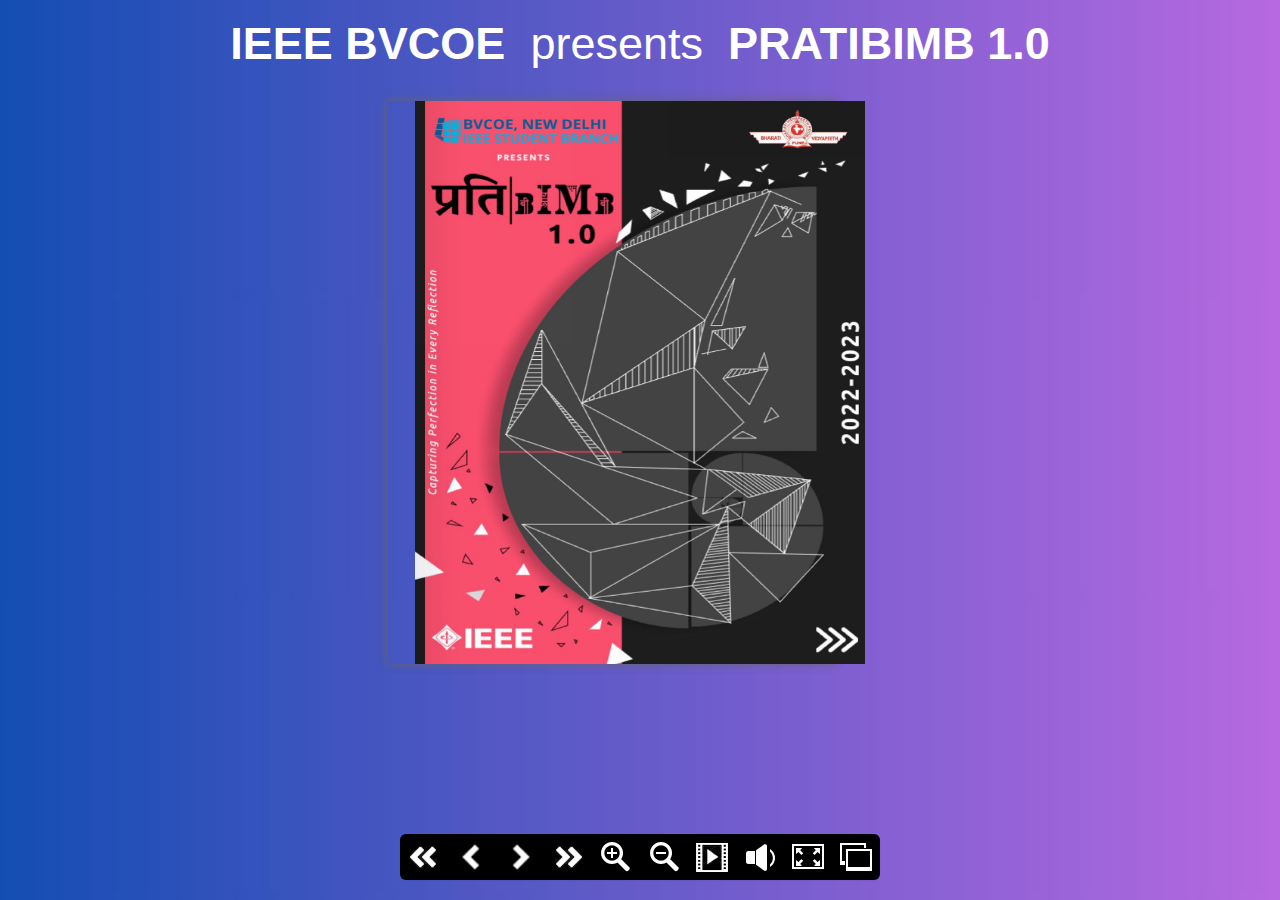
<file: index.html>
<!doctype html>

<!-- paulirish.com/2008/conditional-stylesheets-vs-css-hacks-answer-neither/ -->
<!--[if lt IE 7 ]> <html lang="en" class="no-js ie6"> <![endif]-->
<!--[if IE 7 ]>    <html lang="en" class="no-js ie7"> <![endif]-->
<!--[if IE 8 ]>    <html lang="en" class="no-js ie8"> <![endif]-->
<!--[if IE 9 ]>    <html lang="en" class="no-js ie9"> <![endif]-->
<!--[if (gt IE 9)|!(IE)]><!--> <html lang="en" class="no-js"> <!--<![endif]-->
<head>
    <script>(function(H){H.className=H.className.replace(/\bno-js\b/,'js')})(document.documentElement)</script>
    <meta charset="utf-8">
    <style>
        .js #features {
            margin-left: -12000px; width: 100%;
        }
    </style>
    <!-- Always force latest IE rendering engine (even in intranet) & Chrome Frame
       Remove this if you use the .htaccess -->
    <meta http-equiv="X-UA-Compatible" content="IE=edge,chrome=1">

    <title></title>
    <meta name="description" content="">
    <meta name="author" content="Marcio Aguiar">

    <!--  Mobile viewport optimized: j.mp/bplateviewport -->
    <meta name="viewport" content="width=device-width, initial-scale=1.0">

    <!-- CSS : implied media="all" -->
    <link rel="stylesheet" href="css/style.css">
    <link rel="stylesheet" href="css/pratibimb.css" type="text/css" />
    <link rel="stylesheet" type="text/css" href="css/preview.css"><!-- Uncomment if you are specifically targeting less enabled mobile browsers
	<link rel="stylesheet" media="handheld" href="css/handheld.css?v=2">  -->

    <link href='//fonts.googleapis.com/css?family=News+Cycle' rel='stylesheet' type='text/css'>
    <!-- All JavaScript at the bottom, except for Modernizr which enables HTML5 elements & feature detects -->
    <script src="js/modernizr-1.6.min.js"></script>

</head>
<body>
    <div id="container">
        <div>
            <p class="hs1"><strong> IEEE BVCOE</strong> &nbsp; presents &nbsp;<strong> PRATIBIMB 1.0</strong></p>
        </div>

<div id="main">
    <!-- <img id='click_to_open' src="images/click_to_open.png" alt='click to open' /> -->
    <div id='features'>
        <div id='cover'>
        </div>

        <div class='feature pagefx hardpage'>
            <img src="img/1.jpg" class="image111" alt="">
        </div>
        <div class='feature pagefx softpage'>
            <img src="img/2.jpg" class="image111" alt="">
        </div>
        <div class='feature pagefx softpage'>
            <img src="img/3.jpg" class="image111" alt="">
        </div>
        <div class='feature pagefx softpage'>
            <img src="img/4.jpg" class="image111" alt="">
        </div>
        <div class='feature pagefx softpage'>
            <img src="img/5.jpg" class="image111" alt="">
        </div>
        <div class='feature pagefx softpage'>
            <img src="img/6.jpg" class="image111" alt="">
        </div>
        <div class='feature pagefx softpage'>
            <img src="img/7.jpg" class="image111" alt="">
        </div>
        <div class='feature pagefx softpage'>
            <img src="img/8.jpg" class="image111" alt="">
        </div>
        <div class='feature pagefx softpage'>
            <img src="img/9.jpg" class="image111" alt="">
        </div>
        <div class='feature pagefx softpage'>
            <img src="img/10.jpg" class="image111" alt="">
        </div>
        <div class='feature pagefx softpage'>
            <img src="img/11.jpg" class="image111" alt="">
        </div>
        <div class='feature pagefx softpage'>
            <img src="img/12.jpg" class="image111" alt="">
        </div>
        <div class='feature pagefx softpage'>
            <img src="img/13.jpg" class="image111" alt="">
        </div>
        <div class='feature pagefx softpage'>
            <img src="img/14.jpg" class="image111" alt="">
        </div>
        <div class='feature pagefx softpage'>
            <img src="img/15.jpg" class="image111" alt="">
        </div>
        <div class='feature pagefx softpage'>
            <img src="img/16.jpg" class="image111" alt="">
        </div>
        <div class='feature pagefx softpage'>
            <img src="img/17.jpg" class="image111" alt="">
        </div>
        <div class='feature pagefx softpage'>
            <img src="img/18.jpg" class="image111" alt="">
        </div>
        <div class='feature pagefx softpage'>
            <img src="img/19.jpg" class="image111" alt="">
        </div>
        <div class='feature pagefx softpage'>
            <img src="img/20.jpg" class="image111" alt="">
        </div>
        <div class='feature pagefx softpage'>
            <img src="img/21.jpg" class="image111" alt="">
        </div>
        <div class='feature pagefx softpage'>
            <img src="img/22.jpg" class="image111" alt="">
        </div>
        <div class='feature pagefx softpage'>
            <img src="img/23.jpg" class="image111" alt="">
        </div>
        <div class='feature pagefx softpage'>
            <img src="img/24.jpg" class="image111" alt="">
        </div>
        <div class='feature pagefx softpage'>
            <img src="img/25.jpg" class="image111" alt="">
        </div>
        <div class='feature pagefx softpage'>
            <img src="img/26.jpg" class="image111" alt="">
        </div>
        <div class='feature pagefx softpage'>
            <img src="img/27.jpg" class="image111" alt="">
        </div>
        <div class='feature pagefx softpage'>
            <img src="img/28.jpg" class="image111" alt="">
        </div>
        <div class='feature pagefx softpage'>
            <img src="img/29.jpg" class="image111" alt="">
        </div>
        <div class='feature pagefx softpage'>
            <img src="img/30.jpg" class="image111" alt="">
        </div>
        <div class='feature pagefx softpage'>
            <img src="img/31.jpg" class="image111" alt="">
        </div>
        <div class='feature pagefx softpage'>
            <img src="img/32.jpg" class="image111" alt="">
        </div>
        <div class='feature pagefx softpage'>
            <img src="img/33.jpg" class="image111" alt="">
        </div>
        <div class='feature pagefx softpage'>
            <img src="img/34.jpg" class="image111" alt="">
        </div>
        <div class='feature pagefx softpage'>
            <img src="img/35.jpg" class="image111" alt="">
        </div>
        <div class='feature pagefx softpage'>
            <img src="img/36.jpg" class="image111" alt="">
        </div>
        <div class='feature pagefx softpage'>
            <img src="img/37.jpg" class="image111" alt="">
        </div>
        <div class='feature pagefx softpage'>
            <img src="img/38.jpg" class="image111" alt="">
        </div>
        <div class='feature pagefx softpage'>
            <img src="img/39.jpg" class="image111" alt="">
        </div>
        <div class='feature pagefx softpage'>
            <img src="img/40.jpg" class="image111" alt="">
        </div>
        <div class='feature pagefx softpage'>
            <img src="img/41.jpg" class="image111" alt="">
        </div>
        <div class='feature pagefx softpage'>
            <img src="img/42.jpg" class="image111" alt="">
        </div>
        <div class='feature pagefx softpage'>
            <img src="img/43.jpg" class="image111" alt="">
        </div>
        <div class='feature pagefx softpage'>
            <img src="img/44.jpg" class="image111" alt="">
        </div>
        <div class='feature pagefx softpage'>
            <img src="img/45.jpg" class="image111" alt="">
        </div>
        <div class='feature pagefx softpage'>
            <img src="img/46.jpg" class="image111" alt="">
        </div>
        <div class='feature pagefx softpage'>
            <img src="img/47.jpg" class="image111" alt="">
        </div>
        <div class='feature pagefx softpage'>
            <img src="img/48.jpg" class="image111" alt="">
        </div>
        <div class='feature pagefx softpage'>
            <img src="img/49.jpg" class="image111" alt="">
        </div>
        <div class='feature pagefx softpage'>
            <img src="img/50.jpg" class="image111" alt="">
        </div>
        <div class='feature pagefx softpage'>
            <img src="img/51.jpg" class="image111" alt="">
        </div>
        <div class='feature pagefx softpage'>
            <img src="img/52.jpg" class="image111" alt="">
        </div>
        <div class='feature pagefx softpage'>
            <img src="img/53.jpg" class="image111" alt="">
        </div>
        <div class='feature pagefx softpage'>
            <img src="img/54.jpg" class="image111" alt="">
        </div>
        <div class='feature pagefx softpage'>
            <img src="img/55.jpg" class="image111" alt="">
        </div>
        <div class='feature pagefx softpage'>
            <img src="img/56.jpg" class="image111" alt="">
        </div>
        <div class='feature pagefx softpage'>
            <img src="img/57.jpg" class="image111" alt="">
        </div>
        <div class='feature pagefx softpage'>
            <img src="img/58.jpg" class="image111" alt="">
        </div>
        <div class='feature pagefx softpage'>
            <img src="img/59.jpg" class="image111" alt="">
        </div>
        <div class='feature pagefx softpage'>
            <img src="img/60.jpg" class="image111" alt="">
        </div>
        <div class='feature pagefx softpage'>
            <img src="img/61.jpg" class="image111" alt="">
        </div>
        <div class='feature pagefx softpage'>
            <img src="img/62.jpg" class="image111" alt="">
        </div>
        <div class='feature pagefx softpage'>
            <img src="img/63.jpg" class="image111" alt="">
        </div>
        <div class='feature pagefx softpage'>
            <img src="img/64.jpg" class="image111" alt="">
        </div>
        <div class='feature pagefx softpage'>
            <img src="img/65.jpg" class="image111" alt="">
        </div>
        <div class='feature pagefx softpage'>
            <img src="img/66.jpg" class="image111" alt="">
        </div>
        <div class='feature pagefx softpage'>
            <img src="img/67.jpg" class="image111" alt="">
        </div>
        <div class='feature pagefx softpage'>
            <img src="img/68.jpg" class="image111" alt="">
        </div>
        <div class='feature pagefx softpage'>
            <img src="img/69.jpg" class="image111" alt="">
        </div>
        <div class='feature pagefx softpage'>
            <img src="img/70.jpg" class="image111" alt="">
        </div>
        <div class='feature pagefx softpage'>
            <img src="img/71.jpg" class="image111" alt="">
        </div>
        <div class='feature pagefx softpage'>
            <img src="img/72.jpg" class="image111" alt="">
        </div>
        <div class='feature pagefx softpage'>
            <img src="img/73.jpg" class="image111" alt="">
        </div>
        <div class='feature pagefx softpage'>
            <img src="img/74.jpg" class="image111" alt="">
        </div>
        <div class='feature pagefx softpage'>
            <img src="img/75.jpg" class="image111" alt="">
        </div>
        <div class='feature pagefx softpage'>
            <img src="img/76.jpg" class="image111" alt="">
        </div>
        <div class='feature pagefx softpage'>
            <img src="img/77.jpg" class="image111" alt="">
        </div>
        <div class='feature pagefx softpage'>
            <img src="img/78.jpg" class="image111" alt="">
        </div>
        <div class='feature pagefx softpage'>
            <img src="img/79.jpg" class="image111" alt="">
        </div>
        <div class='feature pagefx softpage'>
            <img src="img/80.jpg" class="image111" alt="">
        </div>
        <div class='feature pagefx softpage'>
            <img src="img/81.jpg" class="image111" alt="">
        </div>
        <div class='feature pagefx softpage'>
            <img src="img/82.jpg" class="image111" alt="">
        </div>
        <div class='feature pagefx softpage'>
            <img src="img/83.jpg" class="image111" alt="">
        </div>
        <div class='feature pagefx softpage'>
            <img src="img/84.jpg" class="image111" alt="">
        </div>
        <div class='feature pagefx softpage'>
            <img src="img/85.jpg" class="image111" alt="">
        </div>
        <div class='feature pagefx softpage'>
            <img src="img/86.jpg" class="image111" alt="">
        </div>
        <div class='feature pagefx softpage'>
            <img src="img/87.jpg" class="image111" alt="">
        </div>
        <div class='feature pagefx softpage'>
            <img src="img/88.jpg" class="image111" alt="">
        </div>
        <div class='feature pagefx softpage'>
            <img src="img/89.jpg" class="image111" alt="">
        </div>
        <div class='feature pagefx softpage'>
            <img src="img/90.jpg" class="image111" alt="">
        </div>
        <div class='feature pagefx softpage'>
            <img src="img/91.jpg" class="image111" alt="">
        </div>
        <div class='feature pagefx softpage'>
            <img src="img/92.jpg" class="image111" alt="">
        </div>
        <div class='feature pagefx softpage'>
            <img src="img/93.jpg" class="image111" alt="">
        </div>
        <div class='feature pagefx softpage'>
            <img src="img/94.jpg" class="image111" alt="">
        </div>
        <div class='feature pagefx softpage'>
            <img src="img/95.jpg" class="image111" alt="">
        </div>
        <div class='feature pagefx softpage'>
            <img src="img/96.jpg" class="image111" alt="">
        </div>
        <div class='feature pagefx softpage'>
            <img src="img/97.jpg" class="image111" alt="">
        </div>
        <div class='feature pagefx softpage'>
            <img src="img/98.jpg" class="image111" alt="">
        </div>
        <div class='feature pagefx softpage' style="background-color: black;">
            <img src="img/99.jpg" class="image111" alt="">
        </div>
        <div class='feature pagefx softpage' style="background-color: rgb(32, 31, 31);">
            
        </div>
        
        
        <div class='last_cover'>
            <img src="img/100.jpg" width="100%" height="100%" />
        </div>
        

    </div> <!-- features -->
    
</div>
<div id='thumbs_holder'>
    
</div>
<div class="nav">
    <ul>
        <li><a id='first'     href="#" title='goto first page'   >First page</a></li>
        <li><a id='back'      href="#" title='go back one page'  >Back</a></li>
        <li><a id='next'      href="#" title='go foward one page'>Next</a></li>
        <li><a id='last'      href="#" title='goto last page'    >last page</a></li>
        <li><a id='zoomin'    href="#" title='zoom in'           >Zoom In</a></li>
        <li><a id='zoomout'   href="#" title='zoom out'          >Zoom Out</a></li>
        <li><a id='slideshow' href="#" title='start slideshow'   >Slide Show</a></li>
        <li><a id='flipsound' href="#" title='flip sound on/off' >Flip sound</a></li>
        <li><a id='fullscreen' href="#" title='fullscreen on/off' >Fullscreen</a></li>
        <li><a id='thumbs'    href="#" title='thumbnails on/off' >Thumbs</a></li>
    </ul>
</div>
<footer>

</footer>

</div> <!--! end of #container -->
</div>

<!-- Javascript at the bottom for fast page loading -->

<!-- Grab Google CDN's jQuery. fall back to local if necessary -->
<script src="//ajax.googleapis.com/ajax/libs/jquery/1.9.1/jquery.min.js"></script>
<script>!window.jQuery && document.write(unescape('%3Cscript src="./js/libs/jquery-1.9.1.min.js"%3E%3C/script%3E'))</script>

<script type="text/javascript" src="pratibimb.min.js"></script>

<script type="text/javascript">
    $(document).ready(function() {
        $('#features').wowBook({
            height : 500
            ,width  : 800
            ,centeredWhenClosed : true
            ,hardcovers : true
            ,turnPageDuration : 1000
            ,numberedPages : [1,-2]
            ,controls : {
                zoomIn    : '#zoomin',
                zoomOut   : '#zoomout',
                next      : '#next',
                back      : '#back',
                first     : '#first',
                last      : '#last',
                slideShow : '#slideshow',
                flipSound : '#flipsound',
                thumbnails : '#thumbs',
                fullscreen : '#fullscreen'
            }
            ,scaleToFit: "#container"
            ,thumbnailsPosition : 'bottom'
            ,onFullscreenError : function(){
                var msg="Fullscreen failed.";
                if (self!=top) msg="The frame is blocking full screen mode. Click on 'remove frame' button above and try to go full screen again."
                alert(msg);
            }
        }).css({'display':'none', 'margin':'auto'}).fadeIn(1000);

        $("#cover").click(function(){
            $.wowBook("#features").advance();
        });

        var book = $.wowBook("#features");

        function rebuildThumbnails(){
            book.destroyThumbnails()
            book.showThumbnails()
            $("#thumbs_holder").css("marginTop", -$("#thumbs_holder").height()/2)
        }
        $("#thumbs_position button").on("click", function(){
            var position = $(this).text().toLowerCase()
            if ($(this).data("customized")) {
                position = "top"
                book.opts.thumbnailsParent = "#thumbs_holder";
            } else {
                book.opts.thumbnailsParent = "body";
            }
            book.opts.thumbnailsPosition = position
            rebuildThumbnails();
        })
        $("#thumb_automatic").click(function(){
            book.opts.thumbnailsSprite = null
            book.opts.thumbnailWidth = null
            rebuildThumbnails();
        })
        $("#thumb_sprite").click(function(){
            book.opts.thumbnailsSprite = "images/thumbs.jpg"
            book.opts.thumbnailWidth = 136
            rebuildThumbnails();
        })
        $("#thumbs_size button").click(function(){
            var factor = 0.02*( $(this).index() ? -1 : 1 );
            book.opts.thumbnailScale = book.opts.thumbnailScale + factor;
            rebuildThumbnails();
        })

    });
</script>

<!-- scripts concatenated and minified via ant build script-->
<script src="js/plugins.js"></script>
<script src="js/script.js"></script>
<!-- end concatenated and minified scripts-->

<!--[if lt IE 7 ]>
<script src="js/dd_belatedpng.js"></script>
<script> DD_belatedPNG.fix('img, .png_bg'); //fix any <img> or .png_bg background-images </script>
<![endif]-->

</body>
</html>
</file>
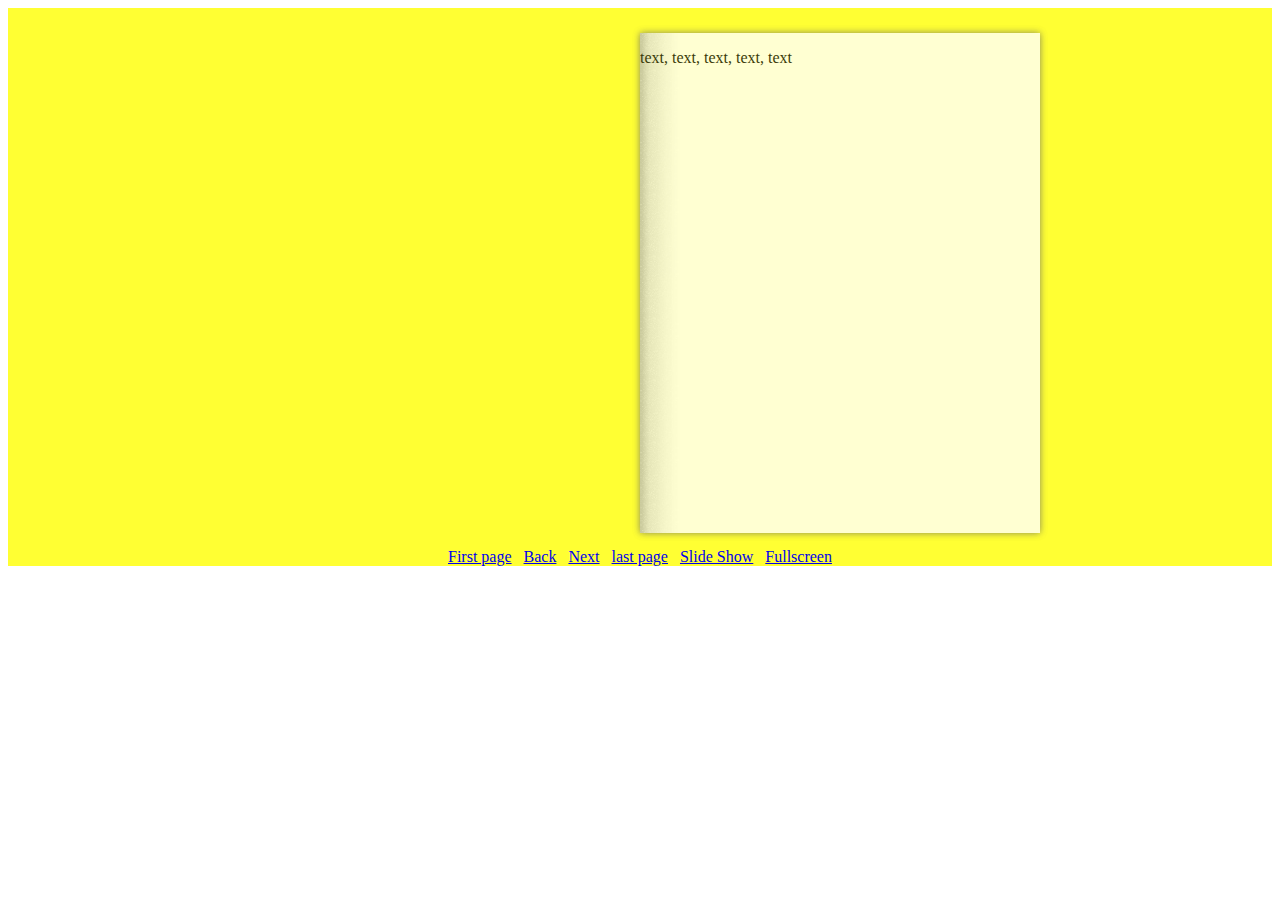
<file: light.html>
<!doctype html>

<!-- paulirish.com/2008/conditional-stylesheets-vs-css-hacks-answer-neither/ -->
<!--[if lt IE 7 ]> <html lang="en" class="no-js ie6"> <![endif]-->
<!--[if IE 7 ]>    <html lang="en" class="no-js ie7"> <![endif]-->
<!--[if IE 8 ]>    <html lang="en" class="no-js ie8"> <![endif]-->
<!--[if IE 9 ]>    <html lang="en" class="no-js ie9"> <![endif]-->
<!--[if (gt IE 9)|!(IE)]><!--> <html lang="en" class="no-js"> <!--<![endif]-->
<head>
    <meta charset="utf-8">
    <!-- Always force latest IE rendering engine (even in intranet) & Chrome Frame
       Remove this if you use the .htaccess -->
    <meta http-equiv="X-UA-Compatible" content="IE=edge,chrome=1">

    <title></title>

    <!--  Mobile viewport optimized: j.mp/bplateviewport -->
    <meta name="viewport" content="width=device-width, initial-scale=1.0">

</head>
<body>

<style>
/* always force a scrollbar in non-IE */
html { overflow-y: scroll; }


.wowbook {
    position : relative;
    zoom: 1;
}
.wowbook-page	{
    zoom: 1;
}

.wowbook-page-content {
    position : absolute;
    overflow : hidden;
    zoom: 1;
}

.wowbook-loading .wowbook-page-content {
    background-position: 50% 50%;
    background-repeat: no-repeat;
}

img.wowbook-lazy {
    height: 100%;
    left: 0;
    position: absolute;
    top: 0;
    width: 100%;
}

/* marker class */
.wowbook-left{}
.wowbook-right{}
.wowbook-disabled{}

.wowbook-handle {
    cursor   : pointer;
    height   : 100%;
    position : absolute;
    top      : 0;
    width    : 50px;
    z-index  : 10000;
    /* without this Chrome will mess the zindex of hardcover when it flips, making
       the cover to jump when the "curl page corner on hover" is enabled */
    -webkit-transform: translate3d(0px, 0px, 10000px);
}

.wowbook-handle.wowbook-disabled {
    display : none;
}

.wowbook-unselectable {
    -moz-user-select: none;
    -webkit-user-select: none;
    -ms-user-select: none;
}

.wowbook-page-content.wowbook-double-page {
    padding: 0;
}

/* shadows */
.wowbook-shadow-clipper {
    position : absolute;
    overflow : hidden;
    z-index : 999; /* 1 a menos do que o verso da pagina sendo foldada */
    zoom: 1;
    -webkit-backface-visibility: hidden; /* eliminate jagged edges */
}

.wowbook-shadow-container {
    display  : none;
    position : absolute;
    z-index  : 999; /* 1 a menos do que o verso da pagina sendo foldada */
    zoom: 1;
}

.wowbook-shadow-internal {
    background : url(./images/shadow_internal_fold.png) repeat-y;
    height     : 500px;
    width      : 200px;
    position   : absolute;
    zoom: 1;
    -webkit-backface-visibility: hidden; /* eliminate jagged edges */
}

.wowbook-shadow-fold {
    background : url(./images/shadow_fold.png) right top repeat-y;
    height     : 500px;
    width      : 100px;
    position   : absolute;
    zoom       : 1;
    -webkit-backface-visibility: hidden; /* eliminate jagged edges */
}

.wowbook-shadow-fold-flipped  {
    background-image : url(./images/shadow_fold_flip_h.png);
}

.wowbook-fold-gradient {
    background : url(./images/fold_gradient.png) right top repeat-y;
    height : 500px;
    width : 125px;
    position : absolute;
    top : 0;
    zoom: 1;
    -webkit-backface-visibility: hidden; /* eliminate jagged edges */
}

.wowbook-fold-gradient-flipped {
    background-image :  url(./images/fold_gradient_flip_h.png);
}

.wowbook-fold-gradient-container {
    position : absolute;
    z-index  : 1001; /* 1 a mais que o verso da pagina sendo foldada */
}

.wowbook-gutter-shadow {
    height     : 100%;
    width      : 40px;
    position   : absolute;
    top        : 0;
}

.wowbook-left .wowbook-gutter-shadow {
    background : url(./images/gutter_shadow_left.png) right top repeat-y;
    right      : 0;
    width      : 70px;
}

.wowbook-right .wowbook-gutter-shadow {
    background : url(./images/gutter_shadow_right.png) right top repeat-y;
    left       : 0;
}

.wowbook-hard-page-shadow {
    background : #888;
    position   : absolute;
    top        : 0;
    z-index    : 999; /* 1 a menos do que o verso da pagina sendo foldada */
}

.wowbook-page-number {
    bottom   : 0;
    padding-bottom: 0.3em;
    position : absolute;
}

.wowbook-left .wowbook-page-number {
    left : 0;
    padding-left: 0.5em;
}

.wowbook-right .wowbook-page-number {
    right : 0;
    padding-right: 0.5em;
}

.wowbook-book-shadow{
    -moz-box-shadow: 0 0 7px #666;
    -ms-box-shadow: 0 0 7px #666;
    -webkit-box-shadow: 0 0 7px #666;
    -o-box-shadow: 0 0 7px #666;
    box-shadow: 0 0 7px #666; /* if you change this, change the .wowbook-hard-page-shadow too */
}

.wowbook-hard-page-shadow {
    background : #888;
    box-shadow: 0 0 2px 0px #666;
    background: rgba(96, 96, 96, 0.5);
    position   : absolute;
    top        : 0;
    z-index    : 999;
}

.wowbook-page-holded {
}
.wowbook-page-holded object {
    /* visibility: hidden; */
}
</style>

<div style="background-color: #FFFF33; padding-top: 25px">

    <style>.feature{ background-color: #fff; }</style>

    <div id='features'>

        <div class='feature'>
            <p>text, text, text, text, text</p>
        </div>
        <div class='feature'>
            <p>text, text, text, text, text</p>
        </div>
        <div class='feature'>
            <p>text, text, text, text, text</p>
        </div>
        <div class='feature'>
            <p>text, text, text, text, text</p>
        </div>

    </div> <!-- features -->

    <div style="padding-top: 15px; text-align: center">
        <a id='first'     href="#" title='goto first page'   >First page</a> &nbsp;
        <a id='back'      href="#" title='go back one page'  >Back</a> &nbsp;
        <a id='next'      href="#" title='go foward one page'>Next</a> &nbsp;
        <a id='last'      href="#" title='goto last page'    >last page</a> &nbsp;
        <a id='slideshow' href="#" title='start slideshow'   >Slide Show</a> &nbsp;
        <a id='fullscreen' href="#" title='fullscreen on/off' >Fullscreen</a>
    </div>

</div>

<!-- All JavaScript at the bottom, except for Modernizr which enables HTML5 elements & feature detects -->
<script src="js/modernizr-1.6.min.js"></script>

<script src="//ajax.googleapis.com/ajax/libs/jquery/1.9.1/jquery.min.js"></script>

<script type="text/javascript" src="pratibimb.min.js"></script>

<script type="text/javascript">
    $(document).ready(function() {
        $('#features').wowBook({height : 500, width  : 800, pageNumbers: 0, flipSound: 0, controls : {
            next      : '#next',
            back      : '#back',
            first     : '#first',
            last      : '#last',
            slideShow : '#slideshow',
            flipSound : '#flipsound',
            fullscreen : '#fullscreen'
        }}).css({'display':'none', 'margin':'auto'}).fadeIn(1000);

    });
</script>

</body>
</html>
</file>
<file: css/preview.css>
@font-face {
  font-family: 'BebasNeueRegular';
  src: url('../fonts/BebasNeue-webfont.eot');
  src: url('../fonts/BebasNeue-webfont.eot?#iefix') format('embedded-opentype'), url('../fonts/BebasNeue-webfont.woff') format('woff'), url('../fonts/BebasNeue-webfont.ttf') format('truetype'), url('../fonts/BebasNeue-webfont.svg#BebasNeueRegular') format('svg');
  font-weight: normal;
  font-style: normal;
}
html,
body {
  overflow: hidden;
}
body,
html {
  height: 100%;
}
.wowbook {
  color: #333;
}
.wowbook-page-content {
  background: white;
}
.wowbook-left .wowbook-gutter-shadow {
  background-image: url('../images/page_left_background.png');
  opacity: 0.5;
  width: 60px;
}
.wowbook-right .wowbook-gutter-shadow {
  background-image: url('../images/page_right_background.png');
  background-position: 0 0;
  width: 75px;
}
body {
  color: black;
  /* background: #ffffff url("../images/wood.jpg"); */
  background-image: url(../images/bg.jpg);
  background-position: center;
  background-repeat: no-repeat;
  background-size: cover;
  background-position: 50% top;
  -webkit-box-sizing: border-box;
  /* Safari/Chrome, other WebKit */

  -moz-box-sizing: border-box;
  /* Firefox, other Gecko */

  box-sizing: border-box;
}
a,
a:active,
a:visited {
  text-decoration: none;
}
#container {
  -webkit-box-sizing: border-box;
  /* Safari/Chrome, other WebKit */

  -moz-box-sizing: border-box;
  /* Firefox, other Gecko */

  box-sizing: border-box;
  /* Opera/IE 8+ */

  height: 100%;
  max-width: 900px;
  margin: auto;
  padding-top: 46px;
  padding-bottom: 40px;
}
h1,
h2 {
  font-size: 32px;
  font-weight: normal;
  font-family: 'News Cycle', sans-serif;
  text-shadow: 0 1px 0 rgba(10, 10, 10, 0.5);
  margin-top: 1em;
  margin-bottom: 0.5em;
}
h2 {
  font-size: 24px;
  margin-bottom: 0.5em;
}
.nav {
  height: 46px;
  left: 0;
  position: absolute;
  right: 0;
  bottom: 20px;
  z-index: 2147483647;
  zoom: 1;
}
.nav a {
  display: block;
  height: 46px;
  width: 48px;
  padding: 0;
  background: #000000 no-repeat;
  background-position: 8px 7px;
  text-indent: 100%;
  white-space: nowrap;
  overflow: hidden;
}
.nav #zoomin {
  background-image: url(../images/icons/zoom_in.png);
}
.nav #zoomout {
  background-image: url(../images/icons/zoom_out.png);
}
.nav #first {
  background-image: url(../images/icons/arrow_double_left.png);
}
.nav #last {
  background-image: url(../images/icons/arrow_double_right.png);
}
.nav #next {
  background-image: url(../images/icons/arrow_right.png);
}
.nav #back {
  background-image: url(../images/icons/arrow_left.png);
}
.nav #slideshow {
  background-image: url(../images/icons/slideshow_play.png);
}
.nav #slideshow.wowbook-disabled {
  background-image: url(../images/icons/slideshow_pause.png);
}
.nav #flipsound {
  background-image: url(../images/icons/sound_on.png);
}
.nav #flipsound.wowbook-disabled {
  background-image: url(../images/icons/sound_off.png);
}
.nav #thumbs {
  background-image: url(../images/icons/thumbs.png);
}
.nav #fullscreen {
  background-image: url(../images/icons/fullscreen_on.png);
}
.nav #fullscreen.wowbook-disabled {
  background-image: url(../images/icons/fullscreen_off.png);
}
.nav a:hover {
  background-color: #2C2C2C;
  background-image: -webkit-gradient(linear, left top, left bottom, color-stop(0%, #fcfcfc), color-stop(100%, #f0f0f0));
  background-image: -webkit-linear-gradient(top, #555555, #222222);
  background-image: -moz-linear-gradient(top, #555555, #222222);
  background-image: -ms-linear-gradient(top, #555555, #222222);
  background-image: -o-linear-gradient(top, #555555, #222222);
  background-image: linear-gradient(top, #555555, #222222);
}
.nav a:active,
.nav a:hover,
.nav a {
  outline: none;
}

  @media screen and (max-width: 568px), screen and (max-height: 380px) {
  #container {
    padding-top: 35px;
    padding-bottom: 5px;
    position: relative;
    top: 120px;
  }
  
  .hs1 {
    font-family: "Jost", sans-serif;
    display: flex;
    justify-content: center;
    align-items: center;
    font-size: 20px;
    color: white;
    
  }
  .nav {
    margin:auto;
    top: 0px;
  }
  .nav li {
    height: 32px;
  }
  .nav li a {
    background-size: 50% 50%;
    height: 32px;
    width: 32px;
  }
  html {
    -webkit-text-size-adjust: none;
  }
  #click_to_open {
    display: none;
  }
}
.wowbook-page-content {
  padding: 1em;
}
#main {
  position: relative;
}
#click_to_open {
  position: absolute;
  left: 25%;
  margin-left: -180px;
  top: 50%;
  margin-top: -50px;
}
.js #features {
  mmargin-left: -12000px;
}
.wowbook-page {
  mmargin: auto;
}
.wowbook-page h1 {
  font-family: 'BebasNeueRegular', sans-serif;
  font-size: 32px;
  color: white;
  background: #aa2b2b;
  line-height: 1.5;
  padding: 5px 5px 0px;
  margin: 0;
}
.wowbook-page .subtitle {
  font-family: 'BebasNeueRegular', sans-serif;
  font-size: 18px;
  color: black;
  line-height: 1.5;
  padding: 5px 5px 0px;
  font-style: italic;
}
.wowbook-page p,
.wowbook-page ul {
  font-family: 'News Cycle', sans-serif;
  font-size: 24px;
  margin-top: 0.5em;
}
.wowbook-page li {
  list-style: none;
}
#cover {
  background: #ffffff url("../img/0.jpg") no-repeat;
  background-size: 100% 100%;
}
.feature {
  padding: 1em 1em;
  font-family: 'BebasNeueRegular', sans-serif;
  height: 500px;
  width: 400px;
  background: white;
}
.feature h1,
.feature h2 {
  font-family: 'BebasNeueRegular', sans-serif;
  font-size: 38px;
  color: black;
}
.wowbook-page .feature.pagefx p {
  font-size: 22px;
}
.wowbook-page .feature.pagefx .subtitle {
  margin-top: 0;
  font-size: 18px;
}
.wowbook-page .feature.pagefx h1 {
  font-size: 48px;
  color: #aa2b2b;
  background: none;
  line-height: 0.7;
  padding: 5px 0px 0px;
  margin: 0;
}
.easy {
  background: #ffffff url("../images/easy.png") no-repeat left top;
  background-size: 200% 100%;
  zoom: 1;
  ffont-size: 1.5em;
  ffont-family: lato;
}
.easy h1,
.easy p,
.easy .subtitle {
  display: none;
}
.wowbook-right .easy {
  background-position: right top;
}
.design {
  background: #ffffff url("../images/design.png") no-repeat;
  background-size: 200% 100%;
}
.design h1 {
  background: none;
  text-indent: -10000px;
  color: #88bfbf;
  text-shadow: 1px 1px 0px #447f7f;
  font-size: 144px;
  line-height: 0.8;
  bborder-bottom: 2px solid #88bfbf;
}
.design .subtitle {
  font-family: 'News Cycle', sans-serif;
  font-style: normal;
  font-size: 30px;
  color: #333;
  position: absolute;
  top: 27%;
}
.wowbook-right .design {
  background-position: right top;
}
.wowbook-right .design p {
  text-align: right;
  position: absolute;
  bottom: 1.5em;
  font-size: 30px;
  padding-right: 1em;
}
.responsive pp {
  font-size: 16px;
}
.responsive hh2 {
  font-size: 20px;
}
.responsive h1 {
  color: white;
}
.thumbnails p {
  font-size: 16px;
}
.thumbnails h2 {
  font-size: 20px;
}
.thumbnails h1 {
  color: white;
}
#thumbs_holder {
  position: absolute;
  top: 50%;
  width: 100%;
  height: auto;
  left: 0;
  z-index: 10000;
}
#thumbs_holder .wowbook-thumbnails {
  background: none repeat scroll 0 0 #222;
  background: none repeat scroll 0 0 rgba(0, 0, 0, 0.8);
  border-top: 1px solid white;
  border-top-color: rgba(255, 255, 255, 0.5);
  border-bottom: 1px solid gray;
  border-bottom-color: rgba(64, 64, 64, 0.5);
  box-shadow: 0 0 20px #aa2b2b;
  padding: 10px 0;
  position: relative;
}
#thumbs_holder .wowbook-button {
  background-color: #AA2B2B;
}
.wowbook-thumbnails {
  background: none repeat scroll 0 0 #888;
  background: none repeat scroll 0 0 rgba(128, 128, 128, 0.48);
  border-top: 1px solid white;
  border-top-color: rgba(255, 255, 255, 0.5);
  border-bottom: 1px solid gray;
  border-bottom-color: rgba(64, 64, 64, 0.5);
  box-shadow: 0 0 15px rgba(128, 128, 128, 0.48);
}
.wowbook-horizontal.wowbook-thumbnails {
  padding-top: 10px;
  padding-bottom: 10px;
}
.wowbook-vertical .wowbook-thumbnail {
  margin-top: 5px;
  margin-bottom: 5px;
}
#thumbs_type,
#thumbs_position,
#thumbs_size {
  text-align: center;
}
#thumbs_position button {
  width: 49%;
}
#zoom-feature {
  background: #ffffff url("../images/zoom.jpg") no-repeat;
  background-size: 200% 100%;
}
#zoom-feature h1 {
  font-size: 100px;
  color: #333;
  background: none;
  line-height: 1.1;
  padding: 5px 0px 0px;
  text-align: right;
}
#zoom-feature2 {
  background-color: white;
  background-image: url("../images/zoom.jpg");
  background-size: 200% 100%;
  background-position: right top;
  background-repeat: no-repeat;
}
.deeplinking {
  color: white;
  background: url("../images/chain.jpg") no-repeat;
  background-size: 200% 100%;
}
.deeplinking h1 {
  color: white;
  background: #3d567d !important;
}
.deeplinking a,
.deeplinking a:active,
.deeplinking a:visited {
  color: #f8f8f8;
  text-decoration: underline;
}
.wowbook-right .deeplinking {
  background-position: top right;
}
.wowbook-page .feature.numbering {
  background: url("../images/numbering.png") #ffffff no-repeat;
  background-size: 100% 100%;
}
.wowbook-page .feature.numbering h1 {
  color: #AA2B2B;
  background: none;
  font-size: 40px;
  padding-left: 0;
  padding-right: 0;
}
.wowbook-page .feature.numbering p {
  font-size: 23px;
}
.wowbook-page .feature.numbering .wowbook-page-number {
  text-indent: 100%;
  overflow: hidden;
}
.wowbook-page .feature.slideshow h1 {
  color: #AA2B2B;
  background: none;
  font-size: 40px;
  padding-left: 0;
  padding-right: 0;
}
.wowbook-page .feature.slideshow a {
  display: block;
  text-align: center;
}
.wowbook-page .feature.flash {
  background: url("../images/flash.png") #ffffff no-repeat;
  background-size: 200% 100%;
  padding-top: 42%;
  /* 170px/400px */

}
.wowbook-page .feature.flash p {
  font-size: 20px;
  padding: 0.7em;
}
.wowbook-page .feature.flash h1 {
  display: none;
}
.feature.flash-demo {
  background: url("../images/flash.png") #ffffff no-repeat;
  background-position: top right;
  background-size: 200% 100%;
  padding-top: 25%;
  text-align: center;
  line-height: 2em;
  font-size: 1.2em;
}
.more {
  background: url("../images/more.png") #ffffff no-repeat;
  background-size: 200% 100%;
  padding-top: 30px;
}
.more h1 {
  display: none;
}
.more ul {
  margin-left: 1em;
}
.more li {
  margin-bottom: 0.7em;
}
.last_cover {
  padding: 0;
}
.wowbook-right .more {
  background-position: top right;
}
</file>
<file: css/handheld.css>
* {
  float: none;       /* Screens are not big enough to account for floats */
  background: #fff;  /*  As much contrast as possible */
  color: #000;
}

/* Slightly reducing font size to reduce need to scroll */
body { font-size: 80%; }
</file>
<file: css/style.css>
/* 
  HTML5 ✰ Boilerplate 
  
  style.css contains a reset, font normalization and some base styles.
  
  credit is left where credit is due.
  much inspiration was taken from these projects:
    yui.yahooapis.com/2.8.1/build/base/base.css
    camendesign.com/design/
    praegnanz.de/weblog/htmlcssjs-kickstart
*/

/* 
  html5doctor.com Reset Stylesheet (Eric Meyer's Reset Reloaded + HTML5 baseline)body
  html5doctor.com Reset Stylesheet (Eric Meyer's Reset Reloaded + HTML5 baseline)
  v1.4 2009-07-27 | Authors: Eric Meyer & Richard Clark
  html5doctor.com/html-5-reset-stylesheet/
*/

html,
body,
div,
span,
object,
iframe,
h1,
h2,
h3,
h4,
h5,
h6,
p,
blockquote,
pre,
abbr,
address,
cite,
code,
del,
dfn,
em,
img,
ins,
kbd,
q,
samp,
small,
strong,
sub,
sup,
var,
b,
i,
dl,
dt,
dd,
ol,
ul,
li,
fieldset,
form,
label,
legend,
table,
caption,
tbody,
tfoot,
thead,
tr,
th,
td,
article,
aside,
canvas,
details,
figcaption,
figure,
footer,
header,
hgroup,
menu,
.nav,
section,
summary,
time,
mark,
audio,
video {
  margin: 0;
  padding: 0;
  border: 0;
  outline: 0;
  font-size: 100%;
  vertical-align: baseline;
  background: transparent;
}

article,
aside,
details,
figcaption,
figure,
footer,
header,
hgroup,
menu,
.nav,
section {
  display: block;
}

.nav ul {
  list-style: none;
}

blockquote,
q {
  quotes: none;
}

blockquote:before,
blockquote:after,
q:before,
q:after {
  content: "";
  content: none;
}

a {
  margin: 0;
  padding: 0;
  font-size: 100%;
  vertical-align: baseline;
  background: transparent;
}

ins {
  background-color: #ff9;
  color: #000;
  text-decoration: none;
}

mark {
  background-color: #ff9;
  color: #000;
  font-style: italic;
  font-weight: bold;
}

del {
  text-decoration: line-through;
}

abbr[title],
dfn[title] {
  border-bottom: 1px dotted;
  cursor: help;
}

/* tables still need cellspacing="0" in the markup */
table {
  border-collapse: collapse;
  border-spacing: 0;
}

hr {
  display: block;
  height: 1px;
  border: 0;
  border-top: 1px solid #ccc;
  margin: 1em 0;
  padding: 0;
}

input,
select {
  vertical-align: middle;
}

/* END RESET CSS */

/* fonts.css from the YUI Library: developer.yahoo.com/yui/
   Refer to developer.yahoo.com/yui/3/cssfonts/ for font sizing percentages

  There are three custom edits:
   * remove arial, helvetica from explicit font stack
   * we normalize monospace styles ourselves
   * table font-size is reset in the HTML5 reset above so there is no need to repeat
*/
body {
  font: 100%/1.231 sans-serif;
  *font-size: small;
} /* hack retained to preserve specificity */

select,
input,
textarea,
button {
  font: 99% sans-serif;
}

/* normalize monospace sizing 
 * en.wikipedia.org/wiki/MediaWiki_talk:Common.css/Archive_11#Teletype_style_fix_for_Chrome
 */
pre,
code,
kbd,
samp {
  font-family: monospace, sans-serif;
}

/* 
 * minimal base styles 
 */

body,
select,
input,
textarea {
  /* #444 looks better than black: twitter.com/H_FJ/statuses/11800719859 */
  color: #444;
  /* set your base font here, to apply evenly */
  /* font-family: Georgia, serif;  */
}

/* Headers (h1,h2,etc) have no default font-size or margin,
   you'll want to define those yourself. */
h1,
h2,
h3,
h4,
h5,
h6 {
  font-weight: bold;
}

/* always force a scrollbar in non-IE */
html {
  overflow-y: scroll;
}

/* Accessible focus treatment: people.opera.com/patrickl/experiments/keyboard/test */
a:hover,
a:active {
  outline: none;
}

a,
a:active,
a:visited {
  color: #607890;
}
a:hover {
  color: #036;
}

ul,
ol {
  margin-left: 1.8em;
}
ol {
  list-style-type: decimal;
}

/* Remove margins for .navigation lists */
.nav ul,
.nav li {
  margin: 0;
}

small {
  font-size: 85%;
}
strong,
th {
  font-weight: bold;
}

td,
td img {
  vertical-align: top;
}

sub {
  vertical-align: sub;
  font-size: smaller;
}
sup {
  vertical-align: super;
  font-size: smaller;
}

pre {
  padding: 15px;

  /* www.pathf.com/blogs/2008/05/formatting-quoted-code-in-blog-posts-css21-white-space-pre-wrap/ */
  white-space: pre; /* CSS2 */
  white-space: pre-wrap; /* CSS 2.1 */
  white-space: pre-line; /* CSS 3 (and 2.1 as well, actually) */
  word-wrap: break-word; /* IE */
}

textarea {
  overflow: auto;
} /* thnx ivannikolic! www.sitepoint.com/blogs/2010/08/20/ie-remove-textarea-scrollbars/ */

.ie6 legend,
.ie7 legend {
  margin-left: -7px;
} /* thnx ivannikolic! */

/* align checkboxes, radios, text inputs with their label
   by: Thierry Koblentz tjkdesign.com/ez-css/css/base.css  */
input[type="radio"] {
  vertical-align: text-bottom;
}
input[type="checkbox"] {
  vertical-align: bottom;
}
.ie7 input[type="checkbox"] {
  vertical-align: baseline;
}
.ie6 input {
  vertical-align: text-bottom;
}

/* hand cursor on clickable input elements */
label,
input[type="button"],
input[type="submit"],
button {
  cursor: pointer;
}

/* webkit browsers add a 2px margin outside the chrome of form elements */
button,
input,
select,
textarea {
  margin: 0;
}

/* colors for form validity */
input:valid,
textarea:valid {
}
input:invalid,
textarea:invalid {
  border-radius: 1px;
  -moz-box-shadow: 0px 0px 5px red;
  -webkit-box-shadow: 0px 0px 5px red;
  box-shadow: 0px 0px 5px red;
}
.no-boxshadow input:invalid,
.no-boxshadow textarea:invalid {
  background-color: #f0dddd;
}

/* These selection declarations have to be separate.
   No text-shadow: twitter.com/miketaylr/status/12228805301 
   Also: hot pink. */
::-moz-selection {
  background: #ff5e99;
  color: #fff;
  text-shadow: none;
}
::selection {
  background: #ff5e99;
  color: #fff;
  text-shadow: none;
}

/*  j.mp/webkit-tap-highlight-color */
a:link {
  -webkit-tap-highlight-color: #ff5e99;
}

/* make buttons play nice in IE:    
   www.viget.com/inspire/styling-the-button-element-in-internet-explorer/ */
button {
  width: auto;
  overflow: visible;
}

/* bicubic resizing for non-native sized IMG: 
   code.flickr.com/blog/2008/11/12/on-ui-quality-the-little-things-client-side-image-resizing/ */
.ie7 img {
  -ms-interpolation-mode: bicubic;
}

/* 
 * Non-semantic helper classes 
 */

/* for image replacement */
.ir {
  display: block;
  text-indent: -999em;
  overflow: hidden;
  background-repeat: no-repeat;
  text-align: left;
  direction: ltr;
}

/* Hide for both screenreaders and browsers
   css-discuss.incutio.com/wiki/Screenreader_Visibility */
.hidden {
  display: none;
  visibility: hidden;
}

/* Hide only visually, but have it available for screenreaders 
   www.webaim.org/techniques/css/invisiblecontent/  &  j.mp/visuallyhidden  */
.visuallyhidden {
  position: absolute !important;
  clip: rect(1px 1px 1px 1px); /* IE6, IE7 */
  clip: rect(1px, 1px, 1px, 1px);
}

/* Hide visually and from screenreaders, but maintain layout */
.invisible {
  visibility: hidden;
}

/* >> The Magnificent CLEARFIX: Updated to prevent margin-collapsing on child elements << j.mp/bestclearfix */
.clearfix:before,
.clearfix:after {
  content: "\0020";
  display: block;
  height: 0;
  visibility: hidden;
}

.clearfix:after {
  clear: both;
}
/* Fix clearfix: blueprintcss.lighthouseapp.com/projects/15318/tickets/5-extra-margin-padding-bottom-of-page */
.clearfix {
  zoom: 1;
}

/* Primary Styles
    Author: 
 */

/*
 * Media queries for responsive design
 * These follow after primary styles so they will successfully override. 
 */

@media all and (orientation: portrait) {
  /* Style adjustments for portrait mode goes here */
}

@media all and (orientation: landscape) {
  /* Style adjustments for landscape mode goes here */
}

/* Grade-A Mobile Browsers (Opera Mobile, iPhone Safari, Android Chrome)  
   Consider this: www.cloudfour.com/css-media-query-for-mobile-is-fools-gold/ */
@media screen and (max-device-width: 480px) {
  /* Uncomment if you don't want iOS and WinMobile to mobile-optimize the text for you
     j.mp/textsizeadjust 
  html { -webkit-text-size-adjust:none; -ms-text-size-adjust:none; } */
}

/* 
 * print styles
 * inlined to avoid required HTTP connection www.phpied.com/delay-loading-your-print-css/ 
 */
@media print {
  * {
    background: transparent !important;
    color: #444 !important;
    text-shadow: none !important;
  }
  a,
  a:visited {
    color: #444 !important;
    text-decoration: underline;
  }
  a:after {
    content: " (" attr(href) ")";
  }
  abbr:after {
    content: " (" attr(title) ")";
  }
  .ir a:after {
    content: "";
  } /* Don't show links for images */
  pre,
  blockquote {
    border: 1px solid #999;
    page-break-inside: avoid;
  }
  thead {
    display: table-header-group;
  } /* css-discuss.incutio.com/wiki/Printing_Tables */
  tr,
  img {
    page-break-inside: avoid;
  }
  @page {
    margin: 0.5cm;
  }
  p,
  h2,
  h3 {
    orphans: 3;
    widows: 3;
  }
  h2,
  h3 {
    page-break-after: avoid;
  }
}

/* ******************************************* */

.nav {
  height: 26px;
  text-align: center;
}
.nav ul {
  padding: 0;
  bborder-width: 1px;
  border-style: solid;
  border-color: #d5d5d5 #d2d2d2 #cdcdcd;
  border-radius: 6px;
  display: -moz-inline-box;
  -moz-box-orient: vertical;
  display: inline-block;
  vertical-align: baseline;
  zoom: 1;
  *display: inline;
  *vertical-align: auto;
  -webkit-box-shadow: 0 1px 1px rgba(0, 0, 0, 0.04);
  -moz-box-shadow: 0 1px 1px rgba(0, 0, 0, 0.04);
  -ms-box-shadow: 0 1px 1px rgba(0, 0, 0, 0.04);
  -o-box-shadow: 0 1px 1px rgba(0, 0, 0, 0.04);
  box-shadow: 0 1px 1px rgba(0, 0, 0, 0.04);
}
.nav li {
  float: left;
  bborder-left: 1px solid #d2d2d2;
}
.nav li:first-child {
  border-left: 0;
}
.nav li:first-child a {
  border-radius: 6px 0 0 6px;
}
.nav li:last-child a {
  border-radius: 0 6px 6px 0;
}
.nav a {
  position: relative;
  display: block;
  padding: 0 14px;
  font-size: 11px;
  font-weight: bold;
  color: #666;
  color: rgb(221, 221, 221);
  height: 26px;
  line-height: 26px;
  text-shadow: 0 1px #fff;
  background: #fafafa;
  background-color: #fcfcfc;
  background-image: -webkit-gradient(
    linear,
    left top,
    left bottom,
    color-stop(0%, #fcfcfc),
    color-stop(100%, #f0f0f0)
  );
  background-image: -webkit-linear-gradient(top, #fcfcfc, #f0f0f0);
  background-image: -moz-linear-gradient(top, #fcfcfc, #f0f0f0);
  background-image: -ms-linear-gradient(top, #fcfcfc, #f0f0f0);
  background-image: -o-linear-gradient(top, #fcfcfc, #f0f0f0);
  background-image: linear-gradient(top, #fcfcfc, #f0f0f0);

  background-color: #2c2c2c;
  background-image: -webkit-gradient(
    linear,
    left top,
    left bottom,
    color-stop(0%, #fcfcfc),
    color-stop(100%, #f0f0f0)
  );
  background-image: -webkit-linear-gradient(top, #333333, #222222);
  background-image: -moz-linear-gradient(top, #333333, #222222);
  background-image: -ms-linear-gradient(top, #333333, #222222);
  background-image: -o-linear-gradient(top, #333333, #222222);
  background-image: linear-gradient(top, #333333, #222222);

  /*-webkit-box-shadow: inset 1px 1px #fafafa, inset -1px -1px #fafafa;
    -moz-box-shadow: inset 1px 1px #fafafa, inset -1px -1px #fafafa;
    -ms-box-shadow: inset 1px 1px #fafafa, inset -1px -1px #fafafa;
    -o-box-shadow: inset 1px 1px #fafafa, inset -1px -1px #fafafa;
    box-shadow: inset 1px 1px #fafafa, inset -1px -1px #fafafa; }*/
}

.nav a:hover {
  color: #333;
  color: rgb(221, 221, 221); /* FIXME */
  z-index: 10;
  text-decoration: none;
  /*
      /-webkit-box-shadow: 0 0 3px rgba(0, 0, 0, 0.3), inset 1px 1px #fafafa, inset -1px -1px #fafafa;
      /-moz-box-shadow: 0 0 3px rgba(0, 0, 0, 0.3), inset 1px 1px #fafafa, inset -1px -1px #fafafa;
      /-ms-box-shadow: 0 0 3px rgba(0, 0, 0, 0.3), inset 1px 1px #fafafa, inset -1px -1px #fafafa;
      /-o-box-shadow: 0 0 3px rgba(0, 0, 0, 0.3), inset 1px 1px #fafafa, inset -1px -1px #fafafa;
      /box-shadow: 0 0 3px rgba(0, 0, 0, 0.3), inset 1px 1px #fafafa, inset -1px -1px #fafafa; 
      */
}
.nav li.active a,
.nav a:active,
.nav a:visited {
  color: #333;
  color: rgb(221, 221, 221);
  bbackground: #fff;
  -webkit-box-shadow: inset 0 0 3px rgba(0, 0, 0, 0.1);
  -moz-box-shadow: inset 0 0 3px rgba(0, 0, 0, 0.1);
  -ms-box-shadow: inset 0 0 3px rgba(0, 0, 0, 0.1);
  -o-box-shadow: inset 0 0 3px rgba(0, 0, 0, 0.1);
  box-shadow: inset 0 0 3px rgba(0, 0, 0, 0.1);
}

.hs1 {
  font-family: "Jost", sans-serif;
  display: flex;
  justify-content: center;
  align-items: center;
  font-size: 45px;
  color: white;
  position: relative;
  top: -30px;
}
.image111{
  height: 470px;
  width: auto;
  margin-left: 10px;
}
</file>
<file: css/pratibimb.css>
/*
 * @name wowBook
 * @desc style for wowBook plugin for jQuery
 *
 * @author Marcio Aguiar
 * @version 1.0
 *
 * Date: Wed Dec 8 10:05:49 2010 -0200
 */

.wowbook {
	position : relative;
	zoom: 1;
}
.wowbook-page	{
	zoom: 1;
}

.wowbook-page-content {
	position : absolute;
	overflow : hidden;
	zoom: 1;
}

.wowbook-loading .wowbook-page-content {
	background-image: url(../loading.gif);
	background-position: 50% 50%;
	background-repeat: no-repeat;
}

img.wowbook-lazy {
	height: 100%;
	left: 0;
	position: absolute;
	top: 0;
	width: 100%;
}

/* marker class */
.wowbook-left{}
.wowbook-right{}
.wowbook-disabled{}

.wowbook-handle {
	cursor   : pointer;
	height   : 100%;
	position : absolute;
	top      : 0;
	width    : 50px;
	z-index  : 10000;
	/* without this Chrome will mess the zindex of hardcover when it flips, making
	   the cover to jump when the "curl page corner on hover" is enabled */
	-webkit-transform: translate3d(0px, 0px, 10000px);
}

.wowbook-handle.wowbook-disabled {
	display : none;
}

.wowbook-unselectable {
	-moz-user-select: none;
	-webkit-user-select: none;
	-ms-user-select: none;
}

.wowbook-page-content.wowbook-double-page {
	padding: 0;
}

/* shadows */
.wowbook-shadow-clipper {
	position : absolute;
	overflow : hidden;
	z-index : 999; /* 1 a menos do que o verso da pagina sendo foldada */
	zoom: 1;
	-webkit-backface-visibility: hidden; /* eliminate jagged edges */
}

.wowbook-shadow-container {
	display  : none;
	position : absolute;
	z-index  : 999; /* 1 a menos do que o verso da pagina sendo foldada */
	zoom: 1;
}

.wowbook-shadow-internal {
	background : url(../images/shadow_internal_fold.png) repeat-y;
	height     : 500px;
	width      : 200px;
	position   : absolute;
	zoom: 1;
	-webkit-backface-visibility: hidden; /* eliminate jagged edges */
}

.wowbook-shadow-fold {
	background : url(../images/shadow_fold.png) right top repeat-y;
	height     : 500px;
	width      : 100px;
	position   : absolute;
	zoom       : 1;
	-webkit-backface-visibility: hidden; /* eliminate jagged edges */
}

.wowbook-shadow-fold-flipped  {
	background-image : url(../images/shadow_fold_flip_h.png);
}

.wowbook-fold-gradient {
	background : url(../images/fold_gradient.png) right top repeat-y;
	height : 500px;
	width : 125px;
	position : absolute;
	top : 0;
	zoom: 1;
	-webkit-backface-visibility: hidden; /* eliminate jagged edges */
}

.wowbook-fold-gradient-flipped {
	background-image :  url(../images/fold_gradient_flip_h.png);
}

.wowbook-fold-gradient-container {
	position : absolute;
	z-index  : 1001; /* 1 a mais que o verso da pagina sendo foldada */
}

.wowbook-gutter-shadow {
	height     : 100%;
	width      : 40px;
	position   : absolute;
	top        : 0;
}

.wowbook-left .wowbook-gutter-shadow {
	background : url(./images/gutter_shadow_left.png) right top repeat-y;
	right      : 0;
	width      : 70px;
}

.wowbook-right .wowbook-gutter-shadow {
	background : url(./images/gutter_shadow_right.png) right top repeat-y;
	left       : 0;
}

.wowbook-hard-page-shadow {
	background : #888;
	position   : absolute;
	top        : 0;
	z-index    : 999; /* 1 a menos do que o verso da pagina sendo foldada */
}

.wowbook-page-number {
	bottom   : 0;
	padding-bottom: 0.3em;
	position : absolute;
}

.wowbook-left .wowbook-page-number {
	left : 0;
	padding-left: 0.5em;
}

.wowbook-right .wowbook-page-number {
	right : 0;
	padding-right: 0.5em;
}

.wowbook-book-shadow{
	-moz-box-shadow: 0 0 7px #666;
	-ms-box-shadow: 0 0 7px #666;
	-webkit-box-shadow: 0 0 7px #666;
	-o-box-shadow: 0 0 7px #666;
	box-shadow: 0 0 7px #666; /* if you change this, change the .wowbook-hard-page-shadow too */
}

.wowbook-hard-page-shadow {
	background : #888;
	box-shadow: 0 0 2px 0px #666;
	background: rgba(96, 96, 96, 0.5);
	position   : absolute;
	top        : 0;
	z-index    : 999;
}

.wowbook-page-holded {
}
.wowbook-page-holded object {
	/* visibility: hidden; */
}


/* Thumbnails */
.wowbook-thumbnails {
	background: none;
	left: 0px;
	top: 0px;
    position: absolute;
	-webkit-user-select: none;
	-moz-user-select: none;
	-ms-user-select: none;
	user-select: none;
	image-rendering:optimizeQuality;
    z-index: 10000;
}

.wowbook-thumbnails .wowbook-clipper {
	overflow: hidden;
	position: relative;
}

.wowbook-thumbnails ul {
    position: relative;
    margin : 0;
    padding : 0;
}

.wowbook-thumbnails .wowbook-button {
	background: none no-repeat 50% 50% #333;
	cursor: pointer;
	left: 0;
	position: absolute;
	top: 0;
}

.wowbook-thumbnail {
	cursor : pointer;
	display : inline-block;
	*display: inline; /* for IE7 */
	zoom: 1;	      /* for IE7 */
	overflow: hidden;
	position: relative;
	vertical-align: top;
}

/* BUGFIX. IE8 apparently ignores background-position
   when zoom<>1 is applied and the element has position:absolute */
.wowbook-thumbnail .wowbook-page-content {
	position: relative;
}

.wowbook-thumbnail.wowbook-right {
	margin-right: 1em;
}

.wowbook-overlay {
	left: 0;
	height: 100%;
	position: absolute;
	top: 0;
	width: 100%;
	z-index: 100000;
}

/* Thumbnails - horizontal */
.wowbook-horizontal.wowbook-thumbnails{
	width: 100%;
}

.wowbook-horizontal.wowbook-thumbnails .wowbook-clipper {
	height: 100%;
	position: relative;
	margin: 0 30px; /* margin is the width of the buttons */
}

.wowbook-horizontal.wowbook-thumbnails ul {
	display: inline-block;
	*display: inline; /* IE7 */
	*zoom: 1;         /* IE7 */
	white-space: nowrap;
}

.wowbook-horizontal.wowbook-thumbnails .wowbook-button {
	width: 30px;
	height: 100%;
	background-image: url("../images/icons/arrow_left.png");
}

.wowbook-horizontal.wowbook-thumbnails .wowbook-next.wowbook-button {
	left: auto; right: 0;
	background-image: url("../images/icons/arrow_right.png");
}

.wowbook-horizontal .wowbook-thumbnail {
	/* without this, the "nowrap" value set in the "ul" will
	   be inherited and (probably)	mess with your thumbnails */
	white-space: normal;
	/* BUT IE7 NEED THIS */
	*white-space: nowrap;
}
.wowbook-horizontal .wowbook-thumbnail .wowbook-page-content{
	/* AGAIN, IE7 NEED THIS */
	*white-space: normal;
}



/* Thumbnails - vertical */

.wowbook-vertical.wowbook-thumbnails {
	display: inline-block;
	height: 100%;
}

.wowbook-vertical.wowbook-thumbnails .wowbook-clipper {
	position: absolute;
	top: 30px; bottom: 30px; /* this value is the height of the buttons */
}

.wowbook-vertical.wowbook-thumbnails .wowbook-button {
	height: 30px;
	width: 100%;
	background-image: url("../images/arrow_up.png");
}

.wowbook-vertical.wowbook-thumbnails .wowbook-next.wowbook-button {
	bottom: 0; top: auto;
	background-image: url("../images/arrow_down.png");
}

.wowbook-vertical .wowbook-thumbnail.wowbook-right {
	margin-right: 0;
}
.wowbook-vertical .wowbook-thumbnail:first-child {
	margin-left: 50%;
}
</file>
